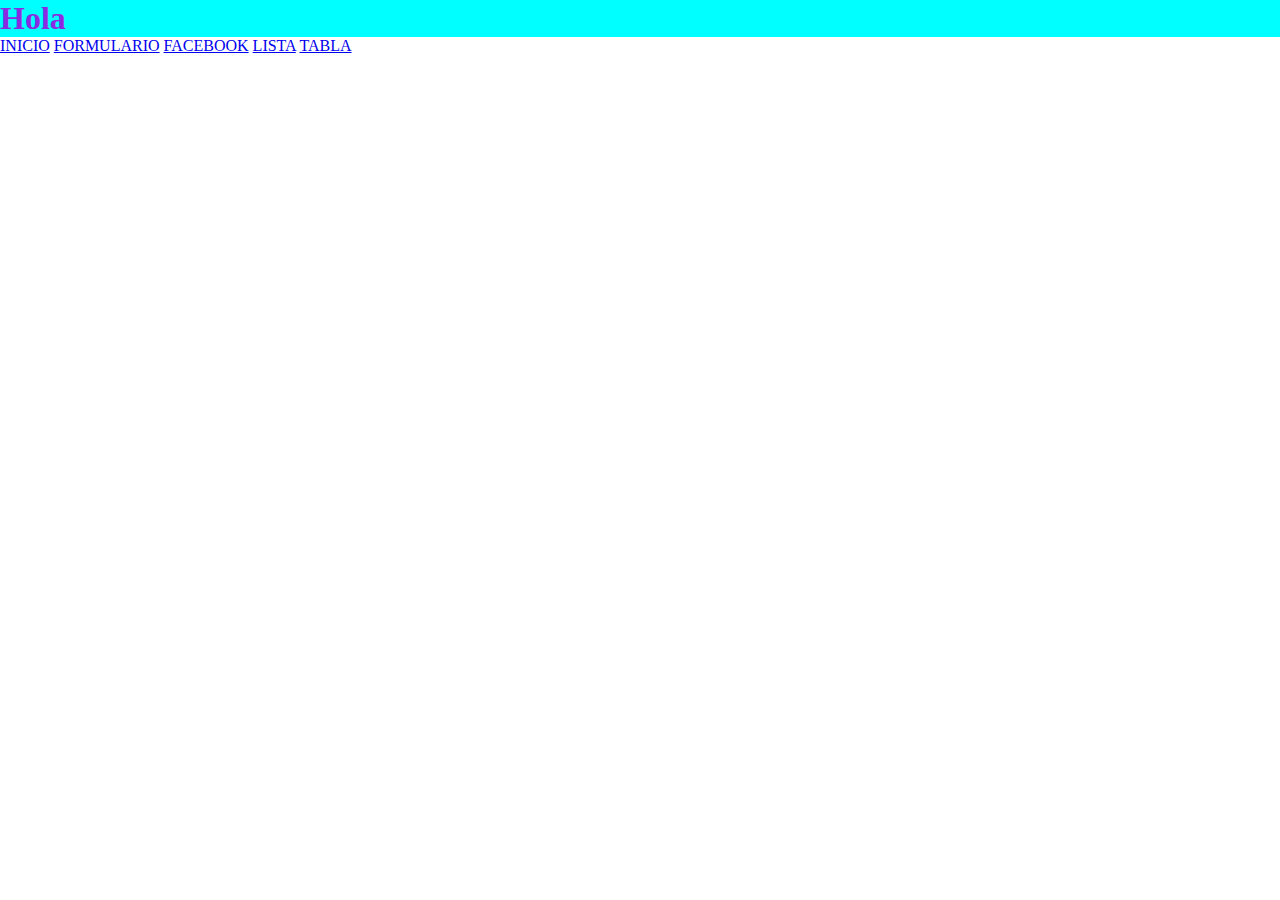
<file: index.html>
<!DOCTYPE html>
<html lang="en">
<head>
    <meta charset="UTF-8">
    <meta http-equiv="X-UA-Compatible" content="IE=edge">
    <meta name="viewport" content="width=device-width, initial-scale=1.0">
    <link rel="stylesheet" href="./css/estilos.css">
    <title>INICIO</title>
</head>
<body>
    <h1 class="texprincipal">Hola</h1>
    <!-- LINK RELATIVO -->
    <a href="./index.html">INICIO</a>
    <a href="./secciones/formulario.html">FORMULARIO</a>
    <!-- LINK ABSOLUTO -->
    <a href="https://www.facebook.com/" target="_blank">FACEBOOK</a>
    <a href="./secciones/lista.html">LISTA</a>
    <a href="./secciones/tablas.html">TABLA</a>

</body>
</html>
</file>
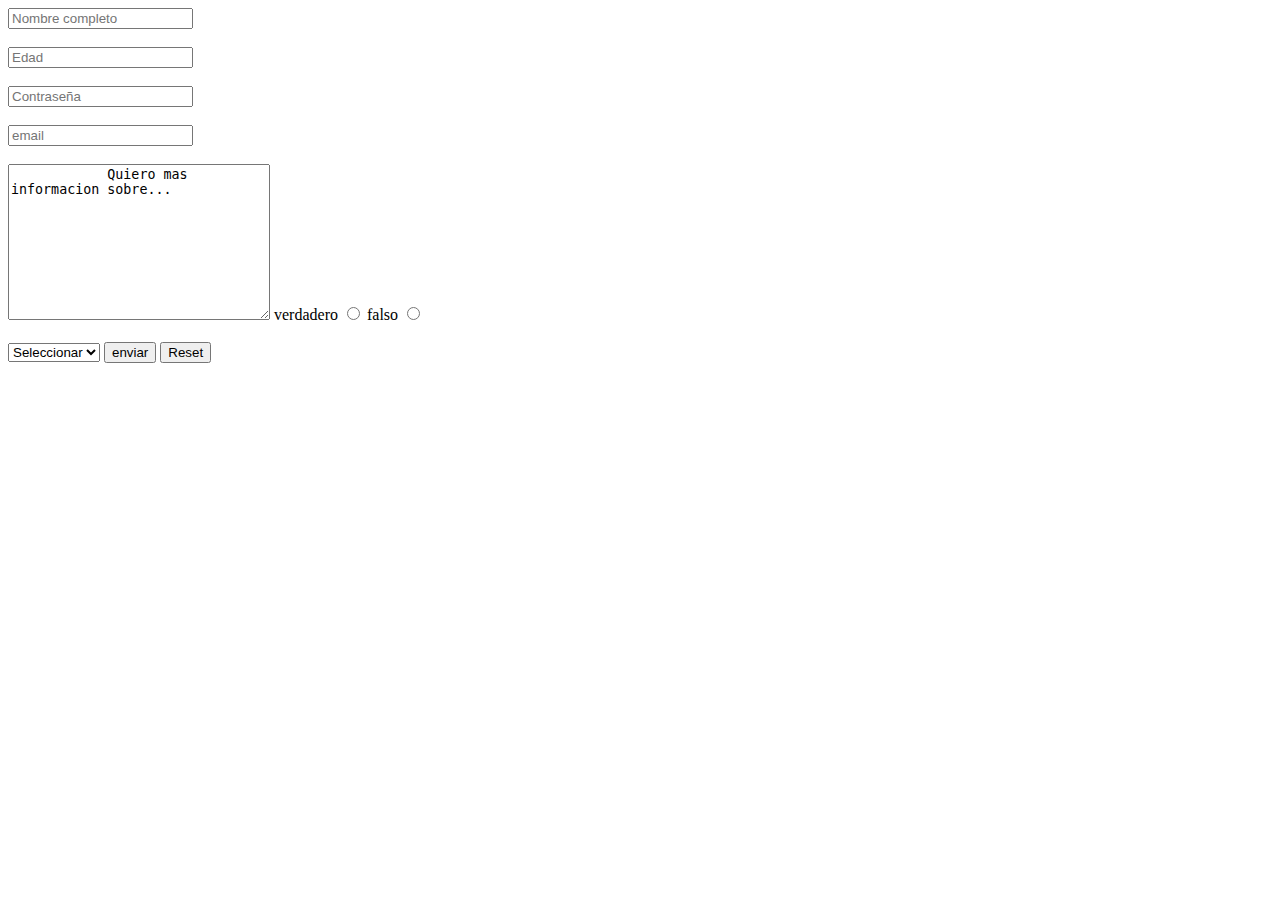
<file: secciones/formulario.html>
<!DOCTYPE html>
<html lang="en">
<head>
    <meta charset="UTF-8">
    <meta http-equiv="X-UA-Compatible" content="IE=edge">
    <meta name="viewport" content="width=device-width, initial-scale=1.0">
    <title>Formulario</title>
</head>
<body>
    <form action="#" method="GET"> 
        <!-- POST si usamos contraseñas, quye no aparezca en el URL -->
        <input type="text" placeholder="Nombre completo" name="Nombre">
        <br><br>
        <input type="number" placeholder="Edad" name="Edad">
        <br><br>
        <input type="password" placeholder="Contraseña" name="password">
        <br><br>
        <input type="email" placeholder="email" name="mail">
        <br><br>
        <textarea name="" id="" cols="30" rows="10" name="">
            Quiero mas informacion sobre...
        </textarea>
        <!-- RADIO BUTTON -->
        <label for="">
            <span>verdadero</span>
            <input type="radio" value="verdadero" name="radio">
            <span>falso</span>
            <input type="radio" value="falso" name="radio">
        </label>
        <br><br>

        <!-- Menu desplegable -->
        <select name="Pais">
            <option value="Selec">Seleccionar</option>
            <option value="Arg">Argentina</option>
            <option value="Mex">Mexico</option>
            <option value="Chi">Chile</option>
        </select>

        <!-- Botones -->
        <input type="submit" value="enviar">
        <input type="reset">


    </form>
</body>
</html>
</file>
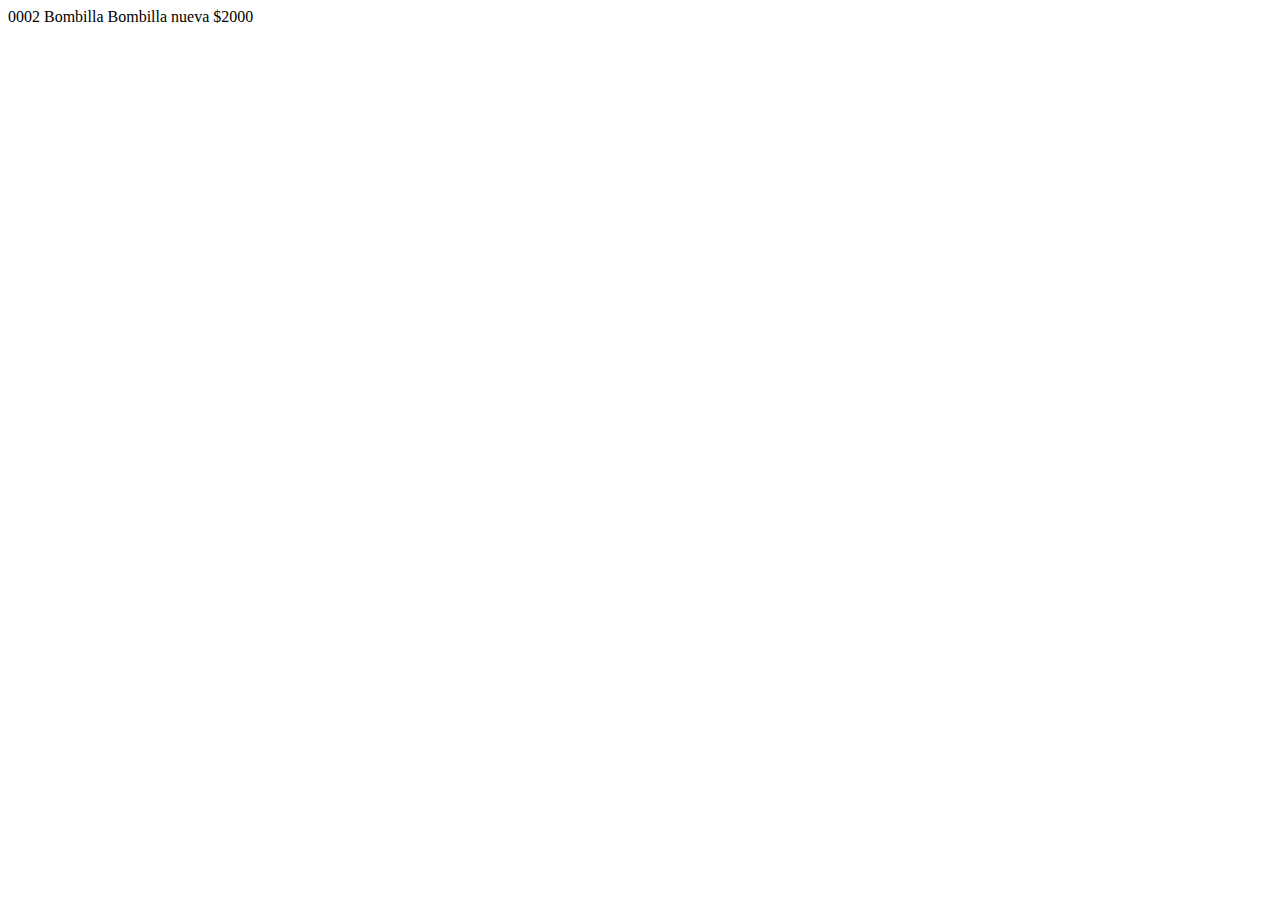
<file: secciones/tablas.html>
<!DOCTYPE html>
<html lang="en">
<head>
    <meta charset="UTF-8">
    <meta http-equiv="X-UA-Compatible" content="IE=edge">
    <meta name="viewport" content="width=device-width, initial-scale=1.0">
    <title>Tablas</title>
</head>
<body>
    <!-- TABLAS -->
  
                <td>0002</td>
                <td>Bombilla</td>
                <td>Bombilla nueva</td>
                <td>$2000</td>
            </tr>
        </tbody>
    </table>
</body>
</html>
</file>
<file: css/estilos.css>
@import url('https://fonts.googleapis.com/css2?family=Rubik+Bubbles&display=swap');
*{
    margin: 0;
    padding: 0;
    background-image: url('https://img.freepik.com/foto-gratis/pizza-jamon-champinones-aceitunas_2829-10324.jpg?w=2000');
}
.texprincipal{
    color: blueviolet;
    background-color: aqua;
}
h1{
    color: blue;
}
.lista{
    list-style: armenian;
    margin: 50px;
}

.titulo{
    font-style: italic;
    font-weight: bold;
    font-size: 25px;
}

.titulo2{
    font-family: Arial, Helvetica, sans-serif;
    text-align: center;
}

.parrafo{
    text-align: center;
    line-height: 1.5;   
    /* es para separacion de renglones de parrafo */
    text-decoration: line-through;
}

.letra{
    font-family: 'Rubik Bubbles', cursive;
}
</file>
